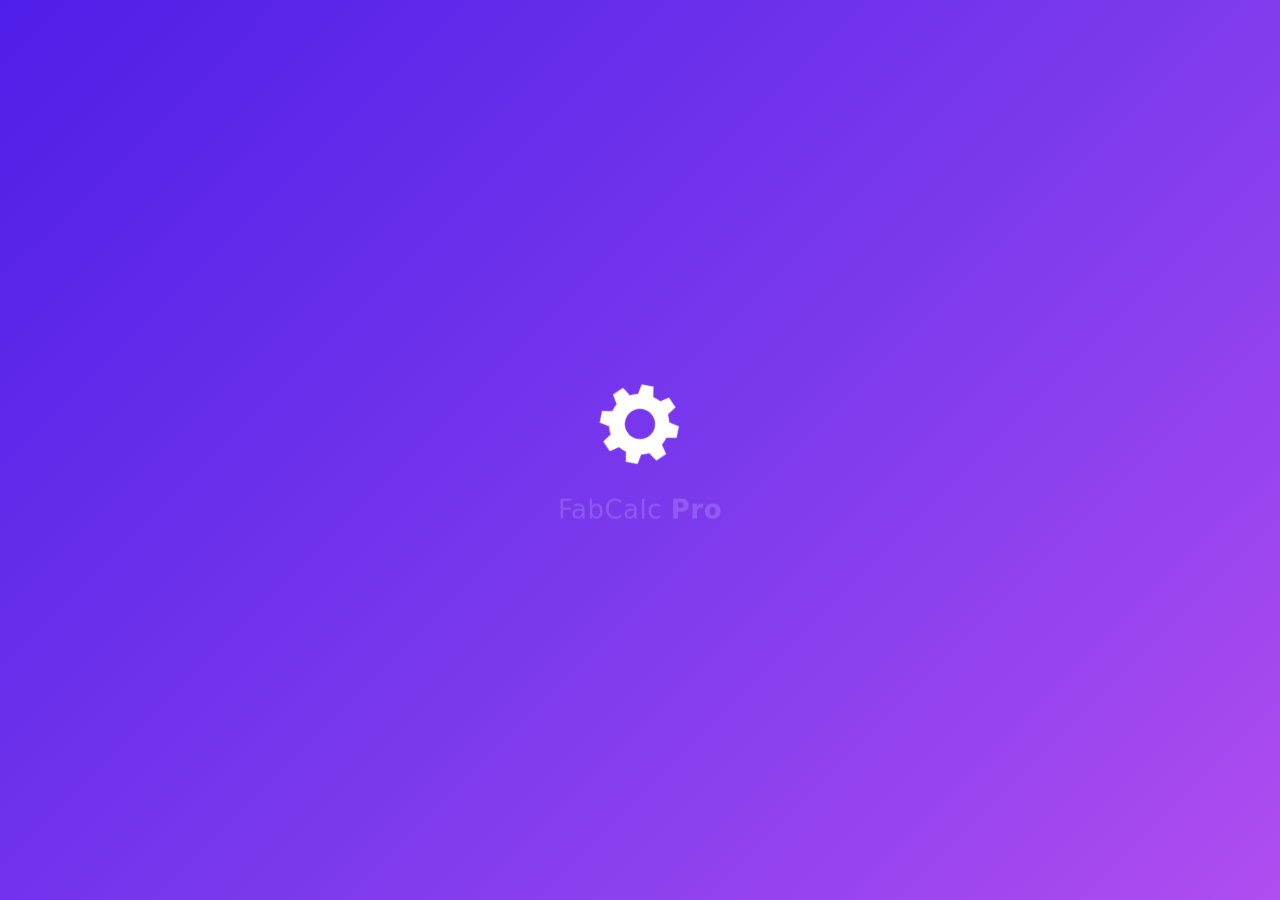
<file: index.html>
<!doctype html>
<html lang="en">
<head>
<meta charset="utf-8">
<meta name="viewport" content="width=device-width, initial-scale=1">
<title>Emran-mia · FabCalc Pro</title>
<meta http-equiv="refresh" content="0; url=/fabcalc/">
<link rel="canonical" href="https://ekemran9-pixel.github.io/fabcalc/">
<style>body{margin:0;min-height:100vh;display:grid;place-items:center;font:16px system-ui,sans-serif;background:#4f1ee8;color:#fff;text-align:center}a{color:#fff;font-weight:700}</style>
</head>
<body><p>Opening <a href="/fabcalc/">FabCalc Pro</a>…</p></body>
</html>
</file>
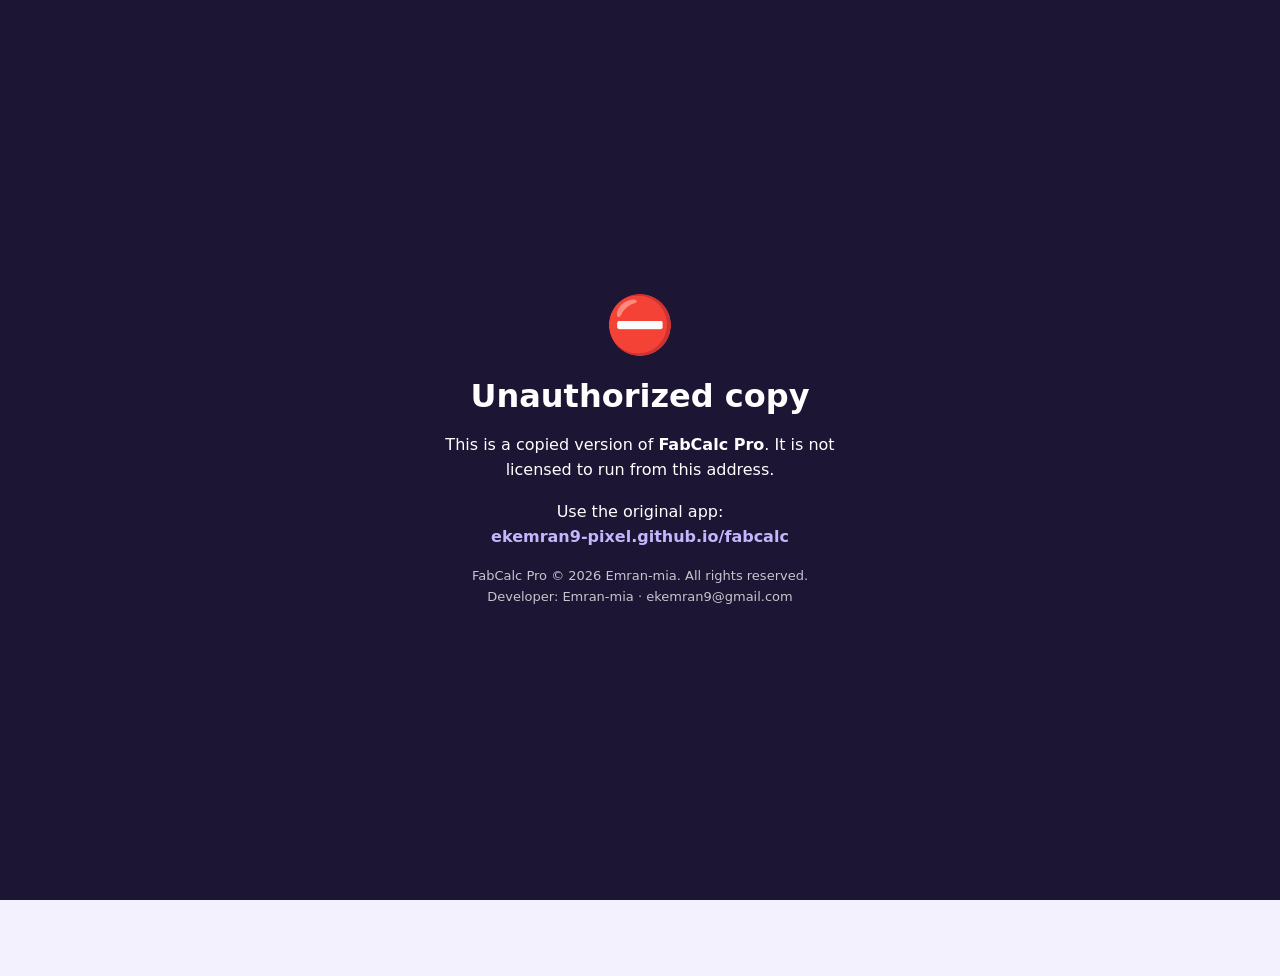
<file: fabcalc/index.html>
<!doctype html>
<!-- FabCalc Pro — © 2026 Emran-mia (ekemran9@gmail.com). All rights reserved. Proprietary software: copying, modification, de-obfuscation or redistribution without written permission is prohibited. --><html lang="bn"><head><meta charset="utf-8"><meta name="viewport" content="width=device-width, initial-scale=1, viewport-fit=cover"><title>FabCalc Pro</title><meta name="author" content="Emran-mia (ekemran9@gmail.com)"><meta name="description" content="Offline fabrication calculator — pipe, plate, cone, miter, saddle, PCD, arc, triangle, tank, weld & more."><meta name="theme-color" content="#4f1ee8"><link rel="manifest" href="manifest.webmanifest"><link rel="icon" href="icons/icon.svg" type="image/svg+xml"><link rel="apple-touch-icon" href="icons/icon-192.png"><meta name="apple-mobile-web-app-capable" content="yes"><meta name="mobile-web-app-capable" content="yes"><link rel="stylesheet" href="css/style.css"></head><body><div id="splash" aria-hidden="true"><svg viewBox="0 0 100 100" class="splash-gear"><use href="#gear"/></svg><div class="splash-t">FabCalc <b>Pro</b></div></div><svg width="0" height="0" style="position:absolute" aria-hidden="true"><defs><symbol id="gear" viewBox="0 0 100 100"><path fill="currentColor" d="M43 4h14l2 12a35 35 0 0 1 9 4l10-7 10 10-7 10a35 35 0 0 1 4 9l12 2v14l-12 2a35 35 0 0 1-4 9l7 10-10 10-10-7a35 35 0 0 1-9 4l-2 12H43l-2-12a35 35 0 0 1-9-4l-10 7-10-10 7-10a35 35 0 0 1-4-9L3 57V43l12-2a35 35 0 0 1 4-9l-7-10 10-10 10 7a35 35 0 0 1 9-4zM50 32a18 18 0 1 0 0 36a18 18 0 1 0 0-36z"/></symbol></defs></svg><header class="topbar"><a href="#/" class="brand" aria-label="Home"><svg class="logo" viewBox="0 0 100 100"><use href="#gear"/></svg><span>FabCalc <b>Pro</b></span></a><div class="tb-right"><span id="net" class="net" title="Connection status"></span><button id="installBtn" class="chip-btn" hidden>⤓ Install</button><button id="langBtn" class="ib lang" aria-label="Language">EN</button><button id="themeBtn" class="ib" aria-label="Toggle theme"><svg viewBox="0 0 24 24" width="19" height="19"><circle cx="12" cy="12" r="8.5" fill="none" stroke="currentColor" stroke-width="1.8"/><path d="M12 3.5a8.5 8.5 0 0 1 0 17z" fill="currentColor"/></svg></button></div></header><main id="view" class="view"></main><nav class="bnav" aria-label="Main"><a href="#/" data-nav="home"><svg viewBox="0 0 24 24"><path d="M3 11l9-7 9 7v9a1 1 0 0 1-1 1h-5v-6H9v6H4a1 1 0 0 1-1-1z"/></svg><span>Home</span></a><a href="#/fav" data-nav="fav"><svg viewBox="0 0 24 24"><path d="M12 3l2.7 5.6 6.1.9-4.4 4.3 1 6.1L12 17l-5.4 2.9 1-6.1-4.4-4.3 6.1-.9z"/></svg><span>Favourites</span></a><a href="#/history" data-nav="history"><svg viewBox="0 0 24 24"><path d="M3 12a9 9 0 1 0 3-6.7M3 4v5h5M12 7v5l3 3"/></svg><span>History</span></a><a href="#/settings" data-nav="settings"><svg viewBox="0 0 24 24"><circle cx="12" cy="12" r="3"/><path d="M19.4 15a1.7 1.7 0 0 0 .3 1.8l.1.1a2 2 0 1 1-2.8 2.8l-.1-.1a1.7 1.7 0 0 0-1.8-.3 1.7 1.7 0 0 0-1 1.5V21a2 2 0 1 1-4 0v-.1a1.7 1.7 0 0 0-1.1-1.5 1.7 1.7 0 0 0-1.8.3l-.1.1a2 2 0 1 1-2.8-2.8l.1-.1a1.7 1.7 0 0 0 .3-1.8 1.7 1.7 0 0 0-1.5-1H3a2 2 0 1 1 0-4h.1a1.7 1.7 0 0 0 1.5-1.1 1.7 1.7 0 0 0-.3-1.8l-.1-.1a2 2 0 1 1 2.8-2.8l.1.1a1.7 1.7 0 0 0 1.8.3H9a1.7 1.7 0 0 0 1-1.5V3a2 2 0 1 1 4 0v.1a1.7 1.7 0 0 0 1 1.5 1.7 1.7 0 0 0 1.8-.3l.1-.1a2 2 0 1 1 2.8 2.8l-.1.1a1.7 1.7 0 0 0-.3 1.8V9a1.7 1.7 0 0 0 1.5 1H21a2 2 0 1 1 0 4h-.1a1.7 1.7 0 0 0-1.5 1z"/></svg><span>Settings</span></a></nav><div id="toast" role="status" aria-live="polite"></div><script src="js/i18n.js"></script><script src="js/calcs.js"></script><script src="js/calcs2.js"></script><script src="js/calcs3.js"></script><script src="js/calcs4.js"></script><script src="js/view3d.js"></script><script src="js/scenes3d.js"></script><script src="js/tools.js"></script><script src="js/app.js"></script><script src="js/extras.js"></script></body></html>
</file>
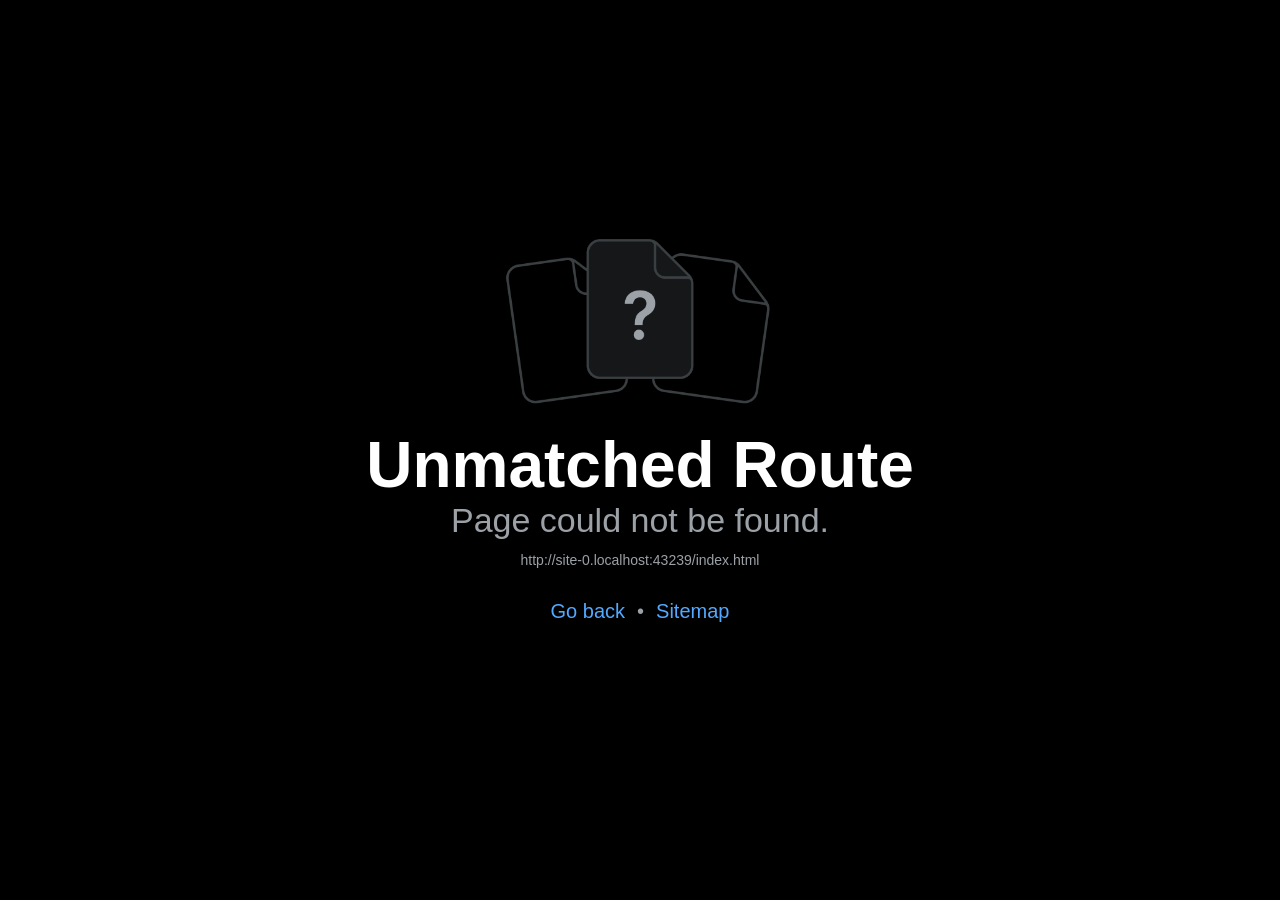
<file: probashi-hisab/index.html>
<!doctype html>
<html lang="en">
  <head>
    <meta charset="utf-8" />
    <meta httpEquiv="X-UA-Compatible" content="IE=edge" />
    <meta name="viewport" content="width=device-width, initial-scale=1, shrink-to-fit=no" />
    <title>প্রবাসী হিসাব</title>
    <!-- The `react-native-web` recommended style reset: https://necolas.github.io/react-native-web/docs/setup/#root-element -->
    <style id="expo-reset">
      /* These styles make the body full-height */
      html,
      body {
        height: 100%;
      }
      /* These styles disable body scrolling if you are using <ScrollView> */
      body {
        overflow: hidden;
      }
      /* These styles make the root element full-height */
      #root {
        display: flex;
        height: 100%;
        flex: 1;
      }
    </style>
  <link rel="icon" href="/probashi-hisab/favicon.ico"/></head>

  <body>
    <!-- Use static rendering with Expo Router to support running without JavaScript. -->
    <noscript> You need to enable JavaScript to run this app. </noscript>
    <!-- The root element for your Expo app. -->
    <div id="root"></div>
  <script src="/probashi-hisab/_expo/static/js/web/__expo-metro-runtime-8c088df87a31e4e6accd81c554ec290d.js" defer></script><script src="/probashi-hisab/_expo/static/js/web/__common-bc4ad4373012cdbf538a62e5f4feecc0.js" defer></script><script src="/probashi-hisab/_expo/static/js/web/entry-65600408e84cef7b2c2a4c7439b067c6.js" defer></script>
</body>
</html>
</file>
<file: fabcalc/css/style.css>
/*! FabCalc Pro — © 2026 Emran-mia (ekemran9@gmail.com). All rights reserved. Proprietary software: copying, modification, de-obfuscation or redistribution without written permission is prohibited. */
/*! FabCalc Pro — © 2026 Emran (ekemran9@gmail.com). All rights reserved. Proprietary — see LICENSE. */:root{--bg: #f4f1ff;--bg2: #ebe5ff;--card: #ffffff;--card2: #f8f6ff;--line: #e2dcf7;--text: #1c1533;--muted: #6b6390;--pri: #4f1ee8;--pri2: #8b5cf6;--pri-soft: rgba(79, 30, 232, .09);--acc: #e8890c;--acc-soft: rgba(232, 137, 12, .12);--ok: #0e9f6e;--err: #d92d4b;--err-soft: rgba(217, 45, 75, .1);--shadow: 0 6px 24px -10px rgba(48, 20, 140, .28);--r: 18px;--grad: linear-gradient(135deg, #4f1ee8 0%, #7c3aed 55%, #b04df0 100%);color-scheme:light}@media (prefers-color-scheme: dark){:root:not([data-theme=light]){--bg: #0e0b1a;--bg2: #161127;--card: #1a1530;--card2: #211b3b;--line: #2e2650;--text: #ece8ff;--muted: #a39cc8;--pri: #9b7bff;--pri2: #c084fc;--pri-soft: rgba(155, 123, 255, .14);--acc: #ffb347;--acc-soft: rgba(255, 179, 71, .14);--err: #ff6b85;--err-soft: rgba(255, 107, 133, .12);--shadow: 0 8px 28px -12px rgba(0, 0, 0, .7);color-scheme:dark}}:root[data-theme=dark]{--bg: #0e0b1a;--bg2: #161127;--card: #1a1530;--card2: #211b3b;--line: #2e2650;--text: #ece8ff;--muted: #a39cc8;--pri: #9b7bff;--pri2: #c084fc;--pri-soft: rgba(155, 123, 255, .14);--acc: #ffb347;--acc-soft: rgba(255, 179, 71, .14);--err: #ff6b85;--err-soft: rgba(255, 107, 133, .12);--shadow: 0 8px 28px -12px rgba(0, 0, 0, .7);color-scheme:dark}*{box-sizing:border-box;-webkit-tap-highlight-color:transparent}html,body{margin:0}body{background:var(--bg);color:var(--text);min-height:100vh;font:15px/1.45 system-ui,-apple-system,Segoe UI,Roboto,Noto Sans Bengali,Hind Siliguri,sans-serif;padding-bottom:calc(76px + env(safe-area-inset-bottom));background-image:radial-gradient(circle at 1px 1px,var(--line) 1px,transparent 0);background-size:22px 22px;background-attachment:fixed}button,input,select{font:inherit;color:inherit}a{color:inherit;text-decoration:none}h1,h2,h3{margin:0;line-height:1.2}#splash{position:fixed;inset:0;z-index:99;display:grid;place-content:center;justify-items:center;gap:14px;background:var(--grad);color:#fff;transition:opacity .5s,visibility .5s}#splash.hide{opacity:0;visibility:hidden}.splash-gear{width:84px;height:84px;animation:spin 1.6s linear infinite}.splash-t{font-size:26px;letter-spacing:.5px;font-weight:300;animation:rise .7s ease both .15s}.topbar{position:sticky;top:0;z-index:20;display:flex;align-items:center;justify-content:space-between;gap:10px;padding:10px 16px;padding-top:calc(10px + env(safe-area-inset-top));background:color-mix(in srgb,var(--bg) 82%,transparent);backdrop-filter:blur(14px);-webkit-backdrop-filter:blur(14px);border-bottom:1px solid var(--line)}.brand{display:flex;align-items:center;gap:9px;font-size:18px;font-weight:300}.brand b{font-weight:800;color:var(--pri)}.logo{width:28px;height:28px;color:var(--pri);animation:spin 14s linear infinite}.tb-right{display:flex;align-items:center;gap:8px}.net{width:9px;height:9px;border-radius:50%;background:var(--ok);box-shadow:0 0 0 4px color-mix(in srgb,var(--ok) 20%,transparent)}.net.off{background:var(--acc);box-shadow:0 0 0 4px var(--acc-soft)}.ib{width:38px;height:38px;display:grid;place-items:center;border-radius:12px;border:1px solid var(--line);background:var(--card);cursor:pointer;font-size:17px;transition:transform .15s,background .2s}.ib:active{transform:scale(.92)}.ib.lang{width:auto;padding:0 10px;font-size:13px;font-weight:800;color:var(--pri)}.ib.sm{width:32px;height:32px;font-size:15px;border-radius:10px}.chip-btn{border:0;border-radius:999px;padding:7px 13px;background:var(--grad);color:#fff;font-weight:600;font-size:13px;cursor:pointer}.view{max-width:980px;margin:0 auto;padding:16px}.view>*{animation:rise .45s cubic-bezier(.2,.8,.2,1) both}.card{background:var(--card);border:1px solid var(--line);border-radius:var(--r);box-shadow:var(--shadow);padding:16px;margin-bottom:14px}.hero{position:relative;overflow:hidden;border-radius:24px;padding:22px 20px;color:#fff;background:var(--grad);box-shadow:0 18px 40px -18px #4f1ee8b3;margin-bottom:16px}.hero h1{font-size:24px;font-weight:800}.hero p{margin:6px 0 0;opacity:.92;max-width:34ch}.hero .stats{display:flex;gap:8px;margin-top:14px;flex-wrap:wrap}.hero .stats span{background:#ffffff2b;border:1px solid rgba(255,255,255,.25);padding:5px 11px;border-radius:999px;font-size:12.5px;font-weight:600}.hero .g1,.hero .g2{position:absolute;color:#ffffff24}.hero .g1{width:150px;height:150px;right:-30px;top:-34px;animation:spin 18s linear infinite}.hero .g2{width:90px;height:90px;right:88px;top:70px;animation:spin 12s linear infinite reverse}.hero .spark{position:absolute;width:4px;height:4px;border-radius:50%;background:#ffd27a;box-shadow:0 0 8px 2px #ffb347;right:70px;top:60px;animation:spark 2.4s ease-out infinite;opacity:0}.hero .spark:nth-child(4){animation-delay:.5s;right:60px;top:70px}.hero .spark:nth-child(5){animation-delay:1.1s;right:80px;top:54px}.hero .spark:nth-child(6){animation-delay:1.7s;right:66px;top:64px}.search{position:relative;margin-bottom:12px}.search input{width:100%;padding:13px 16px 13px 44px;border-radius:14px;border:1px solid var(--line);background:var(--card);outline:none;box-shadow:var(--shadow);transition:border-color .2s,box-shadow .2s}.search input:focus{border-color:var(--pri);box-shadow:0 0 0 4px var(--pri-soft)}.search svg{position:absolute;left:14px;top:50%;width:18px;height:18px;transform:translateY(-50%);stroke:var(--muted);fill:none;stroke-width:2}.chips{display:flex;gap:8px;overflow-x:auto;padding:2px 2px 10px;scrollbar-width:none}.chips::-webkit-scrollbar{display:none}.chip{flex:none;border:1px solid var(--line);background:var(--card);padding:7px 13px;border-radius:999px;font-size:13px;font-weight:600;cursor:pointer;transition:all .2s}.chip.on{background:var(--pri);border-color:var(--pri);color:#fff}.sec-h{display:flex;align-items:baseline;gap:8px;margin:18px 4px 10px}.sec-h h2{font-size:16px}.sec-h span{color:var(--muted);font-size:13px}.grid{display:grid;grid-template-columns:repeat(auto-fill,minmax(150px,1fr));gap:10px}.tile{position:relative;display:flex;flex-direction:column;gap:8px;padding:14px;border-radius:16px;background:var(--card);border:1px solid var(--line);box-shadow:var(--shadow);animation:pop .45s cubic-bezier(.2,.9,.3,1.2) both;animation-delay:calc(var(--i, 0) * 28ms);transition:transform .2s,border-color .2s;overflow:hidden}.tile:hover{transform:translateY(-3px);border-color:var(--pri)}.tile:active{transform:scale(.97)}.tile .ic{width:42px;height:42px;border-radius:12px;display:grid;place-items:center;background:var(--pri-soft);color:var(--pri)}.tile .ic svg{width:24px;height:24px;fill:none;stroke:currentColor;stroke-width:1.7;stroke-linecap:round;stroke-linejoin:round}.tile h3{font-size:14.5px}.tile .bn{font-size:12.5px;color:var(--muted)}.tile .bn:empty{display:none}.tile .ds{font-size:12px;color:var(--muted);display:none}.tile .star{position:absolute;top:10px;right:12px;color:var(--acc);font-size:14px}.empty{text-align:center;color:var(--muted);padding:40px 10px}.empty b{display:block;font-size:40px;margin-bottom:6px}.cv-head{display:flex;align-items:center;gap:12px;margin-bottom:14px}.cv-head .ttl{flex:1;min-width:0}.cv-head h1{font-size:20px}.cv-head p{margin:2px 0 0;color:var(--muted);font-size:13.5px}.fav.on{color:var(--acc);border-color:var(--acc);background:var(--acc-soft);animation:pulse .4s}.cv-body{display:grid;gap:0 14px}@media (min-width: 820px){.cv-body{grid-template-columns:1fr 1fr;align-items:start}.cv-body .dgbox{position:sticky;top:76px}}.dgbox{padding:10px;background:linear-gradient(var(--card),var(--card2))}.dg{width:100%;height:auto;max-height:300px;display:block}.dg .sh{fill:none;stroke:var(--pri);stroke-width:2.2;stroke-linecap:round;stroke-linejoin:round;stroke-dasharray:1;stroke-dashoffset:1;animation:draw 1.1s cubic-bezier(.6,.1,.3,1) forwards}.dg .sh.hl{stroke:var(--acc)}.dg .sh.dash{stroke-dasharray:1}.dg .sh2{fill:none;stroke:var(--muted);stroke-width:1.1;opacity:.7}.dg .fl{fill:var(--pri-soft);stroke:none;animation:fade .9s ease both .3s}.dg .fl2{fill:var(--card2)}.dg .sh.fl2{fill:var(--pri-soft)}.dg .weldf{fill:var(--acc);opacity:.8;stroke:var(--acc);animation:fade .8s ease both .6s}.dg .dm{stroke:var(--muted);stroke-width:1.1;fill:none}.dg .ex{stroke:var(--muted);stroke-width:.8;stroke-dasharray:3 3;opacity:.8}.dg .cl{stroke:var(--muted);stroke-width:.9;stroke-dasharray:10 3 2 3;fill:none;opacity:.8}.dg .mk{fill:var(--muted)}.dg .dot{fill:var(--acc)}.dg .hole{fill:var(--card)}.dg .pipe{stroke:var(--pri-soft);stroke-width:16;stroke-dasharray:none;animation:fade .8s both}.dg .liq{fill:color-mix(in srgb,var(--pri) 35%,transparent)}.dg .wave{animation:wave 3s linear infinite}.dg .part{fill:color-mix(in srgb,var(--pri) 30%,transparent);stroke:var(--pri);stroke-width:.6;animation:fade .5s both}.dg .pie{stroke:var(--card);stroke-width:2;animation:pop .6s both;transform-origin:110px 112px}.dg .needle{stroke:var(--acc);stroke-width:3.5;stroke-linecap:round;transform-origin:160px 118px;animation:needle 1.4s cubic-bezier(.3,1.5,.5,1) both}@keyframes needle{0%{transform:rotate(-200deg)}}.dg text{font:600 11px system-ui,sans-serif;paint-order:stroke;stroke:var(--card);stroke-width:3px;stroke-linejoin:round;animation:fade .6s both .5s}.dg .tx{fill:var(--text)}.dg .tx2{fill:var(--muted);font-weight:500}.dg .tx3{fill:var(--pri);font-size:13px;font-weight:800}.still .dg *{animation:none!important;stroke-dashoffset:0}.still .dg .wave{animation:wave 3s linear infinite!important}.note{margin:0 0 14px;font-size:13px;color:var(--muted);text-align:center}.fields{display:grid;grid-template-columns:repeat(auto-fill,minmax(135px,1fr));gap:16px 12px}.fld{position:relative}.fld.w2{grid-column:1 / -1}.fld label{position:absolute;left:50%;top:-9px;transform:translate(-50%);max-width:calc(100% - 16px);padding:0 6px;background:var(--card);font-size:12px;font-weight:700;color:var(--muted);white-space:nowrap;overflow:hidden;text-overflow:ellipsis;z-index:1;transition:color .2s}.fld input,.fld select{width:100%;height:50px;padding:0 34px 0 12px;border-radius:12px;border:1.5px solid var(--line);background:var(--card);text-align:center;font-size:17px;font-weight:700;outline:none;transition:border-color .2s,box-shadow .2s,background .3s}.fld select{font-size:14px;font-weight:600;padding:0 12px;appearance:none;-webkit-appearance:none;background-image:linear-gradient(45deg,transparent 50%,var(--muted) 50%),linear-gradient(135deg,var(--muted) 50%,transparent 50%);background-position:calc(100% - 17px) 22px,calc(100% - 12px) 22px;background-size:5px 5px;background-repeat:no-repeat}.fld input:focus,.fld select:focus{border-color:var(--pri);box-shadow:0 0 0 4px var(--pri-soft)}.fld:focus-within label{color:var(--pri)}.fld input.comp{color:var(--acc);border-color:color-mix(in srgb,var(--acc) 55%,transparent);background:var(--acc-soft);animation:flash .7s ease}.fld input.bad{border-color:var(--err);background:var(--err-soft)}.fld .un{position:absolute;right:6px;top:50%;transform:translateY(-50%);font:700 11.5px system-ui,sans-serif;color:var(--muted);background:none;border:0;padding:4px 3px;border-radius:7px;pointer-events:none;max-width:52px;white-space:nowrap}.fld .un.pick{pointer-events:auto;cursor:pointer;color:var(--pri);background:var(--pri-soft);padding:4px 6px}.fld .un.pick:after{content:" \25be";font-size:9px}.fld input{padding-right:52px;padding-left:10px}.ri .ru{font:700 12px system-ui,sans-serif;color:var(--pri);background:var(--pri-soft);border:0;border-radius:7px;padding:2px 7px;cursor:pointer;vertical-align:2px}.ri .ru:after{content:" \25be";font-size:9px}.umenu{position:absolute;z-index:60;display:grid;grid-template-columns:repeat(3,minmax(56px,auto));gap:4px;padding:6px;background:var(--card);border:1px solid var(--line);border-radius:12px;box-shadow:0 14px 34px -10px #00000059;animation:pop .18s both}.umenu button{border:0;background:var(--card2);color:var(--text);padding:8px 10px;border-radius:8px;font:700 13px system-ui,sans-serif;cursor:pointer}.umenu button.on{background:var(--pri);color:#fff}.btns{display:grid;grid-template-columns:2fr 1fr;gap:10px;margin-top:18px}.btn{position:relative;overflow:hidden;height:50px;border-radius:13px;border:1px solid var(--line);background:var(--card2);font-weight:700;cursor:pointer;letter-spacing:.3px;transition:transform .15s,box-shadow .2s}.btn.pri{background:var(--grad);color:#fff;border:0;box-shadow:0 10px 22px -10px #4f1ee8cc;text-transform:uppercase}.btn:active{transform:scale(.97)}.ripple{position:absolute;border-radius:50%;transform:scale(0);background:#ffffff73;animation:ripple .6s linear;pointer-events:none}.errbox{margin-top:14px;padding:11px 14px;border-radius:12px;background:var(--err-soft);color:var(--err);font-weight:600;font-size:14px;animation:shake .4s}.warn{padding:11px 14px;border-radius:12px;background:var(--acc-soft);color:var(--acc);font-weight:600;font-size:13.5px;margin-bottom:14px;border:1px solid color-mix(in srgb,var(--acc) 30%,transparent);animation:rise .4s both}.res-h{display:flex;align-items:center;justify-content:space-between;margin-bottom:12px}.res-h h2{font-size:15px}.rgrid{display:grid;grid-template-columns:repeat(auto-fill,minmax(190px,1fr));gap:8px}.ri{display:flex;flex-direction:column;gap:2px;padding:10px 12px;border-radius:12px;background:var(--card2);border:1px solid var(--line);cursor:pointer;animation:pop .4s cubic-bezier(.2,.9,.3,1.3) both;animation-delay:calc(var(--i) * 45ms);transition:border-color .2s}.ri:hover{border-color:var(--pri)}.ri .rl{font-size:12px;color:var(--muted);font-weight:600}.ri .rv{font-size:18px;font-weight:800;font-variant-numeric:tabular-nums;overflow-wrap:anywhere}.ri .rv small{font-size:12px;color:var(--muted);font-weight:600}.ri.main{background:var(--pri-soft);border-color:color-mix(in srgb,var(--pri) 35%,transparent)}.ri.main .rv b{color:var(--pri)}.ri.copied{border-color:var(--ok)}.out.dim{opacity:.45;transition:opacity .2s}.tscroll{overflow-x:auto;margin:0 -4px}table{width:100%;border-collapse:collapse;font-variant-numeric:tabular-nums;font-size:13.5px}th,td{padding:8px 10px;text-align:right;white-space:nowrap;border-bottom:1px solid var(--line)}th:first-child,td:first-child{text-align:center}th{position:sticky;top:0;background:var(--card2);font-size:12px;color:var(--muted)}tbody tr{animation:fade .4s both}tbody tr:nth-child(odd) td{background:color-mix(in srgb,var(--card2) 60%,transparent)}tbody tr:hover td{background:var(--pri-soft)}.page-h{display:flex;align-items:center;justify-content:space-between;margin:4px 0 14px}.page-h h1{font-size:21px}.hitem{display:flex;gap:12px;align-items:center;padding:12px 14px;animation:rise .35s both;animation-delay:calc(var(--i) * 30ms);cursor:pointer}.hitem .ic{flex:none;width:38px;height:38px;border-radius:11px;display:grid;place-items:center;background:var(--pri-soft);color:var(--pri)}.hitem .ic svg{width:21px;height:21px;fill:none;stroke:currentColor;stroke-width:1.7;stroke-linecap:round;stroke-linejoin:round}.hitem .tx{flex:1;min-width:0}.hitem b{display:block;font-size:14.5px}.hitem small{color:var(--muted);display:block;white-space:nowrap;overflow:hidden;text-overflow:ellipsis}.hitem time{font-size:11.5px;color:var(--muted);flex:none}.set-row{display:flex;align-items:center;justify-content:space-between;gap:14px;padding:12px 0;border-bottom:1px solid var(--line)}.set-row:last-child{border-bottom:0}.set-row b{display:block}.set-row small{color:var(--muted)}.seg{display:inline-flex;background:var(--card2);border:1px solid var(--line);border-radius:11px;padding:3px;gap:2px;flex-wrap:wrap;justify-content:flex-end}.seg button{border:0;background:none;padding:6px 11px;border-radius:8px;font-weight:700;font-size:13px;cursor:pointer;color:var(--muted)}.seg button.on{background:var(--pri);color:#fff}.about{font-size:13.5px;color:var(--muted)}.about b{color:var(--text)}.v3card{padding-bottom:12px}.v3tag{font-size:12px;font-weight:700;color:var(--acc);background:var(--acc-soft);padding:3px 9px;border-radius:999px}.v3{position:relative;height:340px;border-radius:14px;overflow:hidden;background:radial-gradient(ellipse at 50% 35%,var(--card) 0%,var(--card2) 70%,var(--bg2) 100%);border:1px solid var(--line)}@media (min-width: 820px){.v3{height:440px}}.v3 canvas{width:100%;height:100%;display:block;touch-action:pan-y;cursor:grab}.v3 canvas:active{cursor:grabbing}.v3-hint{position:absolute;left:50%;bottom:10px;transform:translate(-50%);font-size:11.5px;font-weight:600;color:var(--muted);background:var(--card);padding:4px 10px;border-radius:999px;border:1px solid var(--line);pointer-events:none;transition:opacity .5s;animation:fade 1s both 1s}.v3-hint.gone{opacity:0}.v3-cap{display:flex;align-items:center;gap:10px;margin:12px 2px 8px;min-height:26px}.v3-n{flex:none;font-size:12px;font-weight:800;color:#fff;background:var(--grad);padding:3px 9px;border-radius:999px}.v3-t{font-weight:700;font-size:14.5px}.v3-t.in{animation:rise .45s both}.v3-dots{display:flex;gap:6px;margin:0 2px 10px}.v3-dots i{flex:1;height:5px;border-radius:9px;background:var(--line);cursor:pointer;transition:background .3s}.v3-dots i.done{background:color-mix(in srgb,var(--pri) 45%,var(--line))}.v3-dots i.on{background:var(--acc)}.v3-ctl{display:grid;grid-template-columns:repeat(7,1fr);gap:6px}.v3-ctl button{height:40px;border-radius:11px;border:1px solid var(--line);background:var(--card2);font-weight:800;font-size:14px;cursor:pointer;transition:transform .12s}.v3-ctl button:active{transform:scale(.92)}.v3-ctl .pl{background:var(--grad);color:#fff;border:0}.v3-ctl button.on{color:var(--pri);border-color:var(--pri)}.linkbtn{display:grid;place-items:center;margin-top:12px;height:46px;color:var(--pri);border-color:color-mix(in srgb,var(--pri) 40%,transparent);background:var(--pri-soft);text-decoration:none}.tplprev{background:#fff;border-radius:12px;border:1px solid var(--line);padding:8px;max-height:340px;overflow:auto}.tplprev svg{width:100%;height:auto;display:block;max-height:320px}#print{display:none}@media print{@page{size:A4 portrait;margin:10mm}html,body{background:#fff!important;padding:0!important;margin:0!important}body>*:not(#print){display:none!important}#print{display:block;color:#000}.pg{width:190mm;break-after:page;page-break-after:always;overflow:hidden}.pg:last-child{break-after:auto;page-break-after:auto}.pg>svg{display:block}.pg h3{font:700 12pt Arial,sans-serif;margin:0 0 4mm}.pg footer{display:flex;justify-content:space-between;align-items:center;gap:3mm;margin-top:2mm;font:7.5pt Arial,sans-serif}.pg footer span{flex:1;min-width:0}.pg footer svg{flex:none;width:100mm;height:7mm}}.dev-in{display:flex;gap:14px;align-items:center}.dev-av{flex:none;width:54px;height:54px;border-radius:16px;background:var(--grad);color:#fff;display:grid;place-items:center;font-size:26px;font-weight:800;box-shadow:0 10px 20px -10px #4f1ee8cc}.dev small{display:block;color:var(--muted);font-size:12px;font-weight:600}.dev b{display:block;font-size:18px}.dev a{color:var(--pri);font-weight:600;font-size:14px}.dev-p{margin:12px 0 0;font-size:13px;color:var(--muted)}.foot{display:flex;flex-direction:column;align-items:center;gap:4px;text-align:center;margin:28px 0 8px;color:var(--muted);font-size:13px}.foot svg{width:26px;height:26px;color:var(--pri);animation:spin 10s linear infinite}.foot a{color:var(--pri);font-weight:600}.foot b{color:var(--text)}.bnav{position:fixed;left:0;right:0;bottom:0;z-index:20;display:grid;grid-template-columns:repeat(4,1fr);padding:6px 8px calc(6px + env(safe-area-inset-bottom));background:color-mix(in srgb,var(--card) 88%,transparent);backdrop-filter:blur(14px);-webkit-backdrop-filter:blur(14px);border-top:1px solid var(--line)}.bnav a{display:flex;flex-direction:column;align-items:center;gap:2px;padding:6px 0;font-size:11px;font-weight:600;color:var(--muted);border-radius:12px;transition:color .2s}.bnav svg{width:22px;height:22px;fill:none;stroke:currentColor;stroke-width:1.8;stroke-linecap:round;stroke-linejoin:round;transition:transform .25s}.bnav a.on{color:var(--pri)}.bnav a.on svg{transform:translateY(-2px) scale(1.12)}#toast{position:fixed;left:50%;bottom:calc(86px + env(safe-area-inset-bottom));transform:translate(-50%,20px);background:var(--text);color:var(--bg);padding:10px 16px;border-radius:12px;font-weight:600;font-size:13.5px;opacity:0;pointer-events:none;transition:all .3s;z-index:50;max-width:calc(100% - 32px);text-align:center}#toast.show{opacity:1;transform:translate(-50%)}@keyframes spin{to{transform:rotate(360deg)}}@keyframes rise{0%{opacity:0;transform:translateY(14px)}}@keyframes pop{0%{opacity:0;transform:translateY(10px) scale(.94)}}@keyframes fade{0%{opacity:0}}@keyframes draw{to{stroke-dashoffset:0}}@keyframes flash{0%{background:color-mix(in srgb,var(--acc) 40%,transparent)}}@keyframes shake{20%,60%{transform:translate(-6px)}40%,80%{transform:translate(6px)}}@keyframes ripple{to{transform:scale(4);opacity:0}}@keyframes pulse{50%{transform:scale(1.2)}}@keyframes wave{to{transform:translate(80px)}}@keyframes spark{0%{opacity:1;transform:translate(0)}to{opacity:0;transform:translate(var(--dx, -40px),50px)}}.hero .spark:nth-child(5){--dx: 30px}.hero .spark:nth-child(6){--dx: -10px}body.noanim *,body.noanim *:before{animation:none!important;transition:none!important}body.noanim .dg .sh{stroke-dashoffset:0}@media (prefers-reduced-motion: reduce){*,*:before{animation-duration:.01ms!important;animation-iteration-count:1!important;transition-duration:.01ms!important}}@media (min-width: 600px){.tile .ds{display:block}.hero{padding:28px}.hero h1{font-size:30px}}@media (max-width: 380px){.fields,.grid{grid-template-columns:1fr 1fr}}.rowsfld{padding-top:14px}.rowsfld>label{left:16px;transform:none}.rowsfld>.un{top:0;transform:none;right:4px}.rowed{display:grid;gap:8px}.prow{display:grid;grid-template-columns:26px 1fr 1fr 1fr 1fr 34px;grid-template-areas:"n s l l q d" ". a a b b .";gap:6px;align-items:center;padding:8px;border:1px solid var(--line);border-radius:12px;background:var(--card2);animation:pop .35s both;animation-delay:calc(var(--i, 0) * 30ms)}.prow.new{border-color:var(--acc)}.prow>:nth-child(1){grid-area:n}.prow>:nth-child(2){grid-area:s}.prow>:nth-child(3){grid-area:l}.prow>:nth-child(4){grid-area:q}.prow>:nth-child(5){grid-area:d}.prow>:nth-child(6){grid-area:a}.prow>:nth-child(7){grid-area:b}.prow.phead{background:none;border:0;padding:0 8px;font-size:11px;font-weight:700;color:var(--muted);animation:none}.prow .pn{width:24px;height:24px;display:grid;place-items:center;border-radius:50%;background:var(--grad);color:#fff;font-size:12px}.prow select,.prow input{width:100%;min-width:0;height:38px;border:1.5px solid var(--line);border-radius:9px;background:var(--card);font-weight:700;font-size:13.5px;text-align:center;padding:0 4px;outline:none}.prow select:focus,.prow input:focus{border-color:var(--pri)}.prow .pdel{width:32px;height:32px;border:0;border-radius:9px;background:var(--err-soft);color:var(--err);font-weight:800;cursor:pointer}.addrow{width:100%;margin-top:10px;height:42px;border-style:dashed;color:var(--pri)}@media (min-width: 640px){.prow{grid-template-columns:26px 1fr 1.2fr .6fr 1.5fr 1.5fr 34px;grid-template-areas:"n s l q a b d"}.prow.phead>:nth-child(5){display:none}}#print.measure{display:block!important;position:absolute;left:-10000px;top:0;width:190mm}.sheet{width:190mm;color:#000;font:9.5pt/1.35 Arial,Noto Sans Bengali,sans-serif;transform-origin:top left}.sheet .sh-h{display:flex;justify-content:space-between;align-items:flex-end;border-bottom:2px solid #4f1ee8;padding-bottom:2mm;margin-bottom:3mm}.sheet .sh-h h1{font-size:15pt;margin:0}.sheet .sh-h small{color:#555;font-size:8pt}.sheet .sh-h .brand2{text-align:right;font-size:8pt;color:#555}.sheet .sh-h .brand2 b{color:#4f1ee8;font-size:10.5pt}.sheet h2{font-size:10pt;margin:3mm 0 1.5mm;color:#4f1ee8;text-transform:uppercase;letter-spacing:.3px}.sheet .kv{display:grid;grid-template-columns:repeat(3,1fr);gap:1mm 4mm}.sheet .kv div{border-bottom:1px solid #e3e3e3;padding:.6mm 0;display:flex;justify-content:space-between;gap:2mm}.sheet .kv span{color:#555}.sheet .kv b{white-space:nowrap}.sheet .kv .m b{color:#4f1ee8}.sheet table{width:100%;border-collapse:collapse;font-size:8pt;margin-bottom:2mm}.sheet th,.sheet td{border:1px solid #ccc;padding:.7mm 1.5mm;text-align:right;white-space:nowrap}.sheet th{background:#f0edff;color:#333;position:static}.sheet td:first-child,.sheet th:first-child{text-align:center}.sheet .fig{display:flex;justify-content:center;align-items:center;flex-direction:column;margin:2mm 0}.sheet .fig svg{display:block}.sheet .fig .dg{width:110mm;max-height:60mm}.sheet .fig .dg *{animation:none!important;stroke-dashoffset:0!important}.sheet .scl{display:flex;align-items:center;gap:3mm;font-size:8pt;color:#333;margin-top:1mm}.sheet .foot2{margin-top:3mm;border-top:1px solid #ccc;padding-top:1.5mm;font-size:7.5pt;color:#666;display:flex;justify-content:space-between}.sheet .wrn{border:1px solid #e8890c;background:#fff6e8;padding:1.5mm 2mm;border-radius:2mm;font-size:8.5pt;margin-bottom:2mm}@media print{.sheet{break-inside:avoid}.sheet .dg .fl{fill:#ede8ff}}.tplbtns{display:grid;grid-template-columns:2fr 1fr 1fr;gap:8px;margin-top:12px}.tplbtns .btn{height:46px;font-size:13px}.rbtns{display:flex;gap:6px}.sheet *,.sheet tr{animation:none!important;opacity:1!important}#shareM{position:fixed;inset:0;z-index:80;background:#0e0b1a8c;backdrop-filter:blur(4px);display:grid;place-items:end center;animation:fade .2s both}.sh-card{width:min(560px,100%);max-height:92vh;overflow:auto;background:var(--card);border-radius:22px 22px 0 0;padding:16px 16px calc(16px + env(safe-area-inset-bottom));animation:rise .3s cubic-bezier(.2,.8,.2,1) both}.sh-prev{min-height:120px;display:grid;place-items:center;background:var(--card2);border-radius:14px;overflow:hidden}.sh-prev img{width:100%;display:block}.sh-spin{width:34px;height:34px;border-radius:50%;border:4px solid var(--pri-soft);border-top-color:var(--pri);animation:spin .8s linear infinite}.sh-btns{display:grid;grid-template-columns:1fr 1fr;gap:8px;margin-top:12px}.sh-btns .btn{height:48px;font-size:14px}.sh-btns .btn.pri{grid-column:1 / -1}.lvl{text-align:center}.lv-tabs{display:grid;grid-template-columns:repeat(3,1fr);gap:4px;background:var(--card2);border:1px solid var(--line);border-radius:12px;padding:4px;margin-bottom:16px}.ctabs{grid-template-columns:repeat(4,1fr)}.lv-tabs button{border:0;background:none;padding:9px 4px;border-radius:9px;font-weight:700;font-size:13px;color:var(--muted);cursor:pointer}.lv-tabs button.on{background:var(--grad);color:#fff}.lv-stage{display:grid;place-items:center;gap:18px;min-height:250px}.vial2{position:relative;width:240px;height:240px;border-radius:50%;background:radial-gradient(circle at 40% 35%,#f6ffd8,#c9e98a 60%,#9bc94f);box-shadow:inset 0 6px 18px #00000040,0 10px 26px -12px #0006;overflow:hidden}.vial2 .ring{position:absolute;left:50%;top:50%;border:1.5px solid rgba(40,60,10,.45);border-radius:50%;transform:translate(-50%,-50%)}.vial2 .r1{width:44px;height:44px;border-color:#142800cc}.vial2 .r2{width:110px;height:110px}.vial2 .r3{width:176px;height:176px}.vial2 .cross:before,.vial2 .cross:after{content:"";position:absolute;background:#283c0a59}.vial2 .cross:before{left:50%;top:0;bottom:0;width:1px}.vial2 .cross:after{top:50%;left:0;right:0;height:1px}.vial2 .bub,.vial1 .bub{position:absolute;left:50%;top:50%;width:38px;height:38px;margin:-19px 0 0 -19px;border-radius:50%;background:radial-gradient(circle at 35% 30%,#fff,#ffffff8c 45%,#ffffff26);box-shadow:0 0 0 1.5px #ffffffb3,0 2px 6px #0003;transition:transform .08s linear}.vial1{position:relative;width:290px;height:46px;border-radius:23px;background:linear-gradient(#f6ffd8,#b9df70);box-shadow:inset 0 4px 10px #00000040}.vial1 .bub{width:60px;height:30px;margin:-15px 0 0 -30px;border-radius:15px}.vial1 i{position:absolute;top:4px;bottom:4px;width:2px;background:#1e320099}.vial1 i:nth-of-type(1){left:calc(50% - 34px)}.vial1 i:nth-of-type(2){left:calc(50% + 32px)}.dial{width:220px;height:220px}.dial svg{width:100%;height:100%}.dial .tk{stroke:var(--muted);stroke-width:1.4}.dial .nd{stroke:var(--acc);stroke-width:4;stroke-linecap:round}.dial .nd2{fill:var(--pri)}.lv-read b{display:block;font-size:64px;font-weight:800;line-height:1.1;font-variant-numeric:tabular-nums;color:var(--text);margin-top:6px}.lv-read b.ok{color:var(--ok)}.lv-sub{color:var(--muted);font-weight:600;font-size:14px;min-height:22px}.warn2{color:var(--acc)}.lv-btns{display:grid;grid-template-columns:repeat(3,1fr);gap:8px;margin-top:16px}.lv-btns .btn{height:46px;font-size:13px}.angbox{display:grid;grid-template-columns:1fr 1fr;gap:10px;width:100%}.angbox div{background:var(--card2);border:1px solid var(--line);border-radius:14px;padding:18px 10px}.angbox span{display:block;color:var(--muted);font-size:13px;font-weight:600}.angbox b{font-size:30px}.crow{display:grid;grid-template-columns:150px 1fr;gap:12px;align-items:center;padding:10px 0;border-bottom:1px solid var(--line)}.crow b{display:block;font-size:14px}.crow small{color:var(--muted)}.pswatch{height:34px;border-radius:17px;background:linear-gradient(#d9dce3,#f5f6f8 40%,#b7bcc6);display:grid;place-items:center;overflow:hidden;box-shadow:inset 0 -3px 6px #00000026}.plabel{font:800 10.5px system-ui,sans-serif;padding:4px 10px;border-radius:4px;white-space:nowrap;max-width:95%;overflow:hidden}.pbands{display:flex;width:70%;height:100%}.pbands i{display:block;height:100%}.chip-c{display:inline-block;width:12px;height:12px;border-radius:3px;vertical-align:-1px;border:1px solid var(--line)}.ch3{font-size:14px;margin:16px 0 4px;color:var(--pri)}.pcrow{display:grid;grid-template-columns:44px 1.3fr 1fr 34px;gap:6px;margin-bottom:8px;align-items:center}.pcrow input[type=text]{height:40px;border:1.5px solid var(--line);border-radius:9px;background:var(--card);padding:0 8px;font-weight:600;min-width:0}.pcrow input[type=color]{width:44px;height:40px;border:0;background:none;padding:0}.pcrow .pdel{width:32px;height:32px;border:0;border-radius:9px;background:var(--err-soft);color:var(--err);font-weight:800}:root{--tint: 0%}@media (prefers-color-scheme: dark){:root:not([data-theme=light]){--tint: 45%}}:root[data-theme=dark]{--tint: 45%}.c-geo{--c: #4f1ee8}.c-pipe{--c: #0b76c9}.c-sheet{--c: #c2640a}.c-vessel{--c: #0a8f62}.c-struct{--c: #b0257f}.c-weld{--c: #d43a2f}.c-paint{--c: #0b97a0}.c-tools{--c: #5b6478}.tile .ic,.rchip .ic{background:color-mix(in srgb,var(--c, var(--pri)) 13%,transparent);color:color-mix(in srgb,var(--c, var(--pri)),#fff var(--tint))}.tile:hover{border-color:color-mix(in srgb,var(--c, var(--pri)),#fff var(--tint))}.rec{display:flex;gap:8px;overflow-x:auto;padding:2px 2px 8px;scrollbar-width:none}.rec::-webkit-scrollbar{display:none}.rchip{flex:none;display:flex;align-items:center;gap:8px;padding:5px 13px 5px 5px;border-radius:999px;background:var(--card);border:1px solid var(--line);font-size:13px;font-weight:600;white-space:nowrap;box-shadow:var(--shadow)}.rchip:active{transform:scale(.96)}.rchip .ic{flex:none;width:30px;height:30px;border-radius:50%;display:grid;place-items:center}.rchip .ic svg{width:17px;height:17px;fill:none;stroke:currentColor;stroke-width:1.8;stroke-linecap:round;stroke-linejoin:round}.fields{align-items:end;gap:12px}.fld{display:flex;flex-direction:column;gap:5px;min-width:0}.fld[hidden]{display:none}.fld label{position:static;transform:none;max-width:none;padding:0 3px;background:none;white-space:normal;overflow:visible;text-align:left;line-height:1.25;font-size:12.5px}.fld .un{top:auto;bottom:25px;transform:translateY(50%)}.rowsfld{padding-top:0}.rowsfld>label{left:auto}.rowsfld>.un{top:-3px;bottom:auto;transform:none;right:0}.rgrid{grid-template-columns:repeat(auto-fill,minmax(148px,1fr))}.ri .rv{font-size:17px}.ri.main .rv{font-size:19px}.set-row{flex-wrap:wrap}.set-row>div:first-child{flex:1 1 150px;min-width:0}.seg{flex-wrap:nowrap;margin-left:auto}.set-row>.chip{margin-left:auto}.bnav a{position:relative}.bnav a.on:before{content:"";position:absolute;top:2px;left:50%;width:48px;height:30px;margin-left:-24px;border-radius:15px;background:var(--pri-soft)}.ib svg{display:block}
</file>
